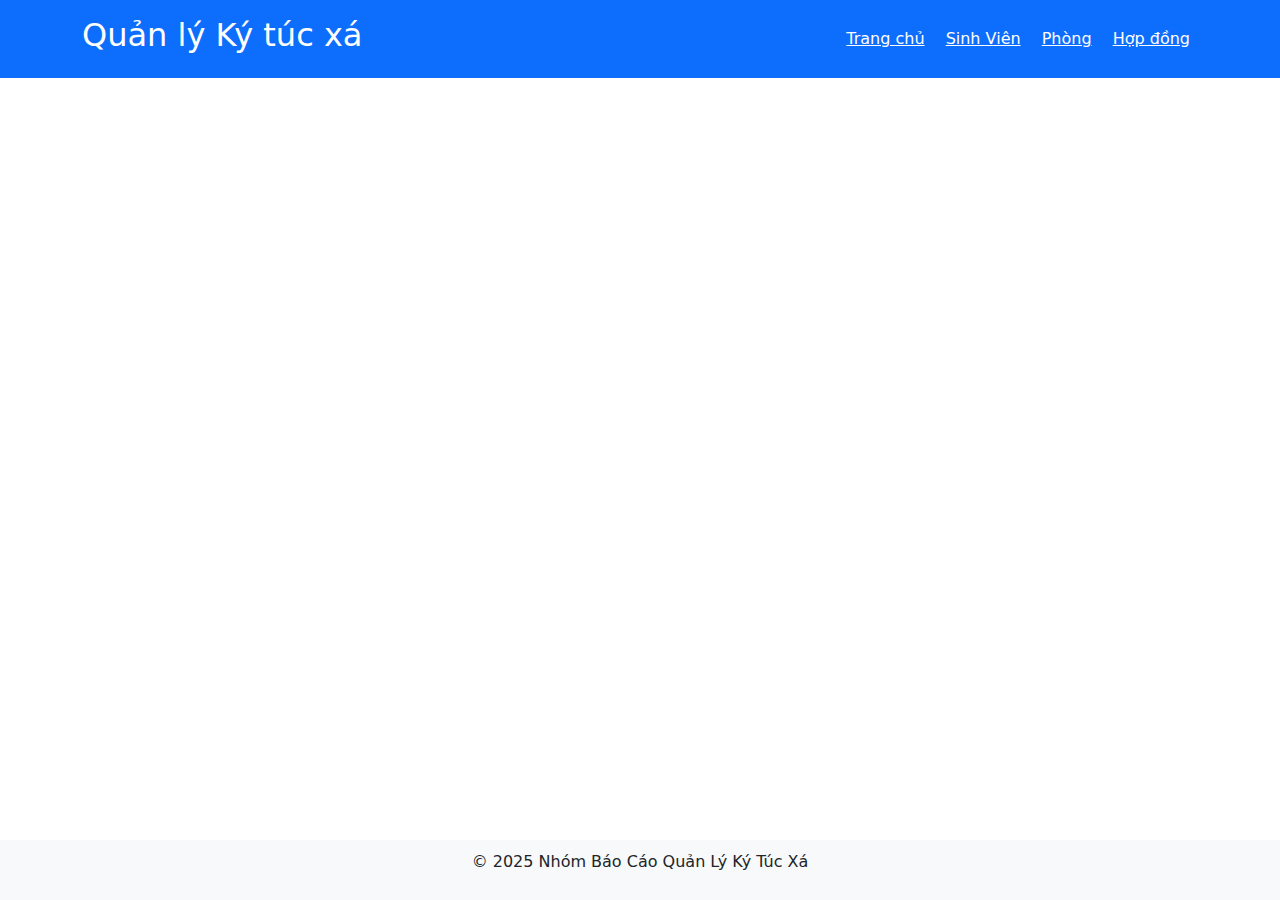
<file: src/main/webapp/resources/layout/admin/_layout.html>
<!DOCTYPE html>
<html xmlns:th="http://www.thymeleaf.org">
<head>
    <meta charset="UTF-8">
    <meta name="viewport" content="width=device-width, initial-scale=1">
    <title th:text="${title} ?: 'Quản lý Ký túc xá'">Quản lý Ký túc xá</title>
    
    <!-- Bootstrap CSS -->
    <link rel="stylesheet" 
          href="https://cdn.jsdelivr.net/npm/bootstrap@5.3.0/dist/css/bootstrap.min.css">
    
    <!-- jQuery -->
    <script src="https://code.jquery.com/jquery-3.6.4.min.js"></script>

    <style>
        body {
            display: flex;
            flex-direction: column;
            min-height: 100vh;
        }
        main {
            flex: 1;
        }
        footer {
            background-color: #f8f9fa;
            padding: 10px;
            text-align: center;
        }
    </style>
</head>
<body>

    <!-- Header -->
    <header class="bg-primary text-white py-3">
        <div class="container d-flex justify-content-between align-items-center">
            <h2>Quản lý Ký túc xá</h2>
            <nav>
                <a href="/" class="text-white mx-2">Trang chủ</a>
                <a href="/sinhvien" class="text-white mx-2">Sinh Viên</a>
                <a href="/phong" class="text-white mx-2">Phòng</a>
                <a href="/hopdong" class="text-white mx-2">Hợp đồng</a>
            </nav>
        </div>
    </header>

    <!-- Nội dung chính -->
    <main class="container my-4">
        <th:block th:insert="~{::content}"></th:block>
    </main>

    <!-- Footer -->
    <footer>
        <p>&copy; 2025 Nhóm Báo Cáo Quản Lý Ký Túc Xá</p>
    </footer>

    <!-- Bootstrap JS -->
    <script src="https://cdn.jsdelivr.net/npm/bootstrap@5.3.0/dist/js/bootstrap.bundle.min.js"></script>

    <!-- Custom jQuery Validation -->
    <script>
        $(document).ready(function () {
            $("form").submit(function (e) {
                let isValid = true;
                
                // Kiểm tra input rỗng
                $(this).find("input[required]").each(function () {
                    if ($(this).val().trim() === "") {
                        isValid = false;
                        $(this).addClass("is-invalid");
                        $(this).next(".invalid-feedback").text("Trường này không được để trống!");
                    } else {
                        $(this).removeClass("is-invalid");
                        $(this).next(".invalid-feedback").text("");
                    }
                });

                if (!isValid) {
                    e.preventDefault();
                }
            });

            // Xóa lỗi khi nhập lại
            $("input[required]").on("input", function () {
                $(this).removeClass("is-invalid");
                $(this).next(".invalid-feedback").text("");
            });
        });
    </script>

</body>
</html>
</file>
